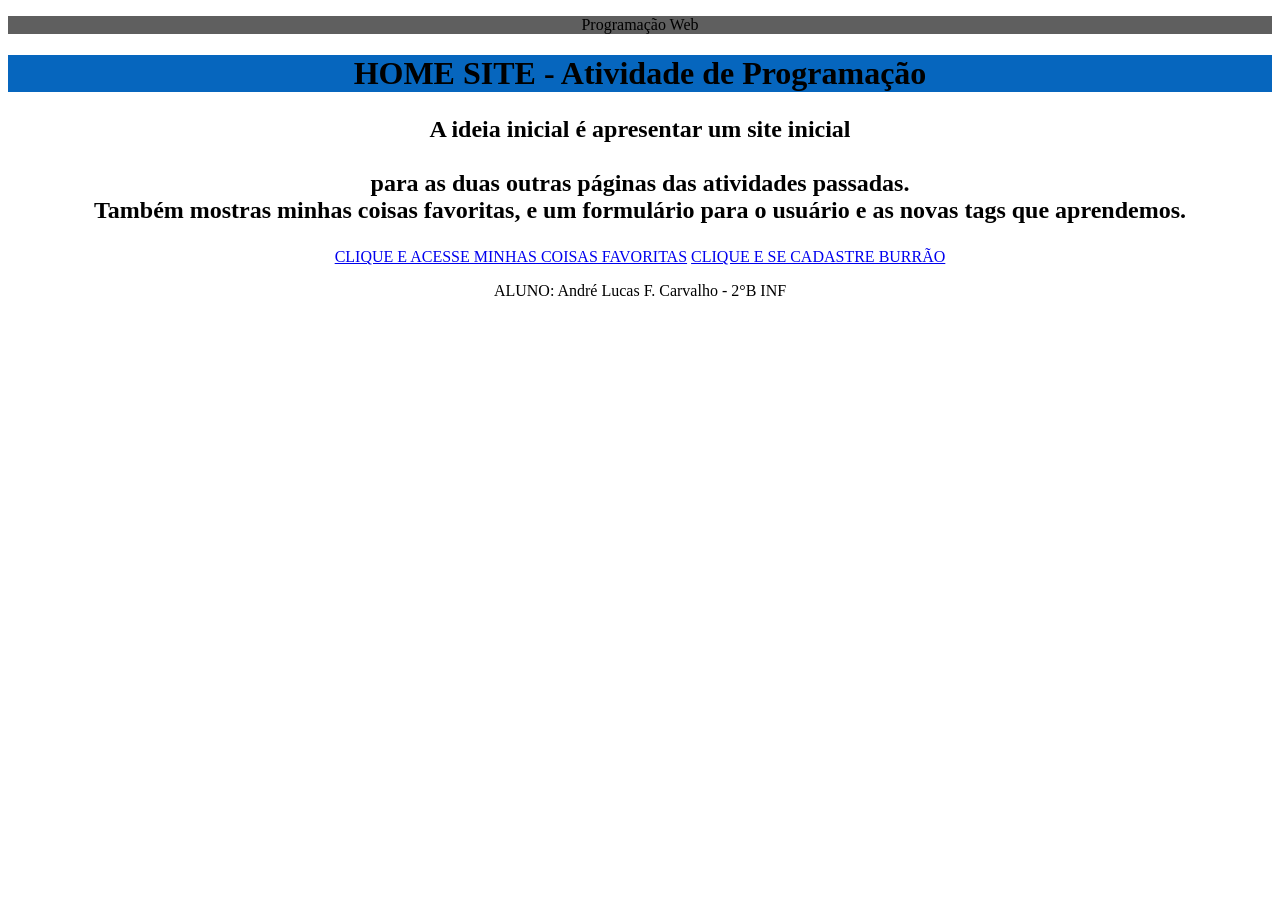
<file: atividade 5/index.html>
<!DOCTYPE html>
<html lang="pt-br">
    <head>
        <style>
            header{
                background-color: rgb(6, 102, 190);
            }
            aside{
                background-color:rgb(95, 95, 95);
           }
            body{
                background-color: rgb(255, 255, 255);
            }
        </style>
    </head>
    <center>
    <aside>
        <p>Programação Web</p>
    </aside>
    <header>
        <h1>HOME SITE - Atividade de Programação</h1>
    </header>
    <body>
    <main>
        <h2><p>A ideia inicial é apresentar um site inicial<br>
             <br>para as duas outras páginas das atividades passadas.<br>
             Também mostras minhas coisas favoritas, e um formulário para o usuário e as novas tags que aprendemos.</p></h2>
    </main>
    <nav>
        <a href="horario.html">CLIQUE E ACESSE MINHAS COISAS FAVORITAS</a>
        <a href="cadastro.html">CLIQUE E SE CADASTRE BURRÃO</a>
    </nav>
    <footer>
        <p>ALUNO: André Lucas F. Carvalho - 2°B INF</p>
    </footer>
    </body>
</file>
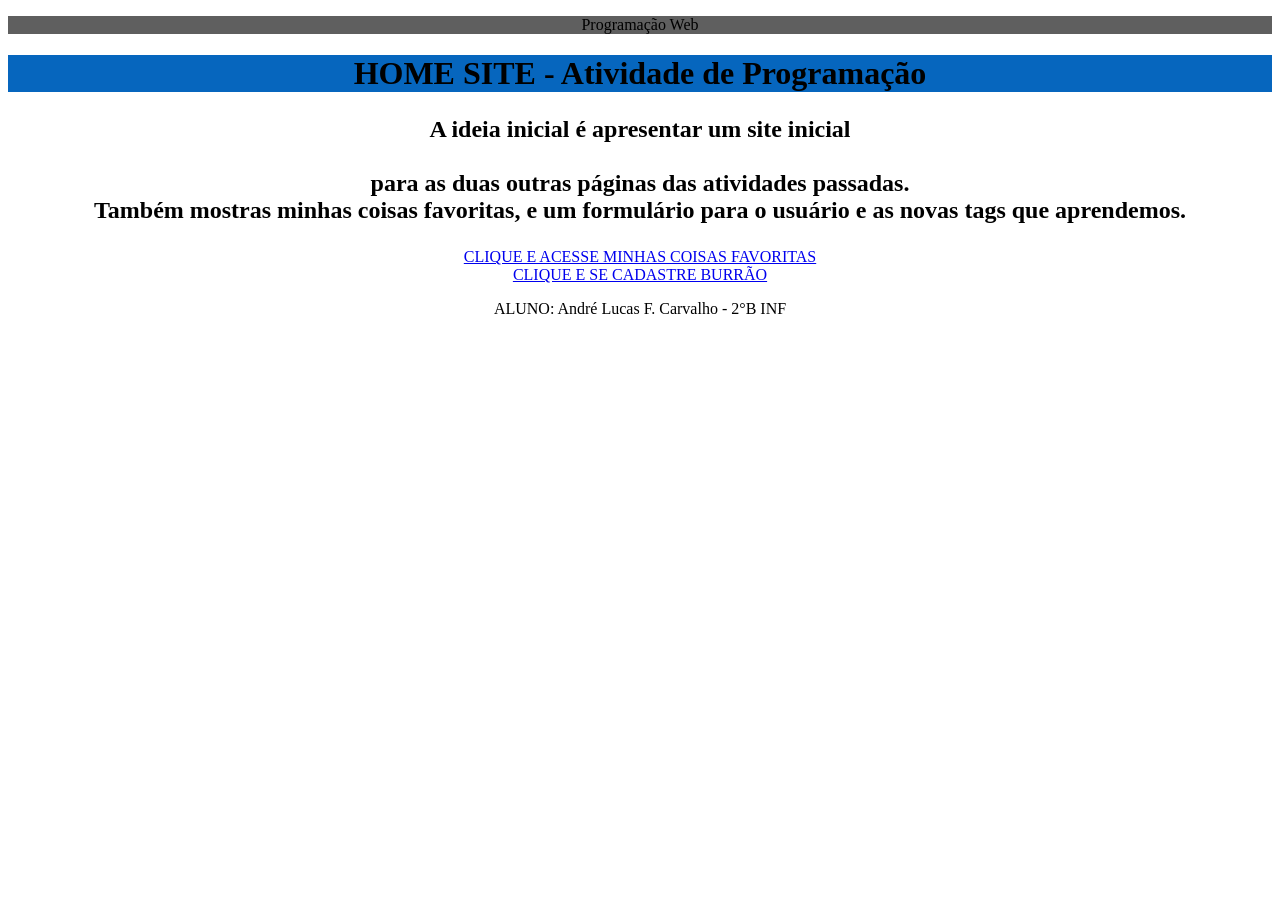
<file: atividades geral/index.html>
<!DOCTYPE html>
<html lang="pt-br">
    <head>
        <style>
            header{
                background-color: rgb(6, 102, 190);
            }
            aside{
                background-color:rgb(95, 95, 95);
           }
            body{
                background-color: rgb(255, 255, 255);
            }
        </style>
    </head>
    <center>
    <aside>
        <p>Programação Web</p>
    </aside>
    <header>
        <h1>HOME SITE - Atividade de Programação</h1>
    </header>
    <body>
    <main>
        <h2><p>A ideia inicial é apresentar um site inicial<br>
             <br>para as duas outras páginas das atividades passadas.<br>
             Também mostras minhas coisas favoritas, e um formulário para o usuário e as novas tags que aprendemos.</p></h2>
    </main>
    <nav>
        <a href="horario.html">CLIQUE E ACESSE MINHAS COISAS FAVORITAS</a><br>
        <a href="cadastro.html">CLIQUE E SE CADASTRE BURRÃO</a>
    </nav>
    <footer>
        <p>ALUNO: André Lucas F. Carvalho - 2°B INF</p>
    </footer>
    </body>
</file>
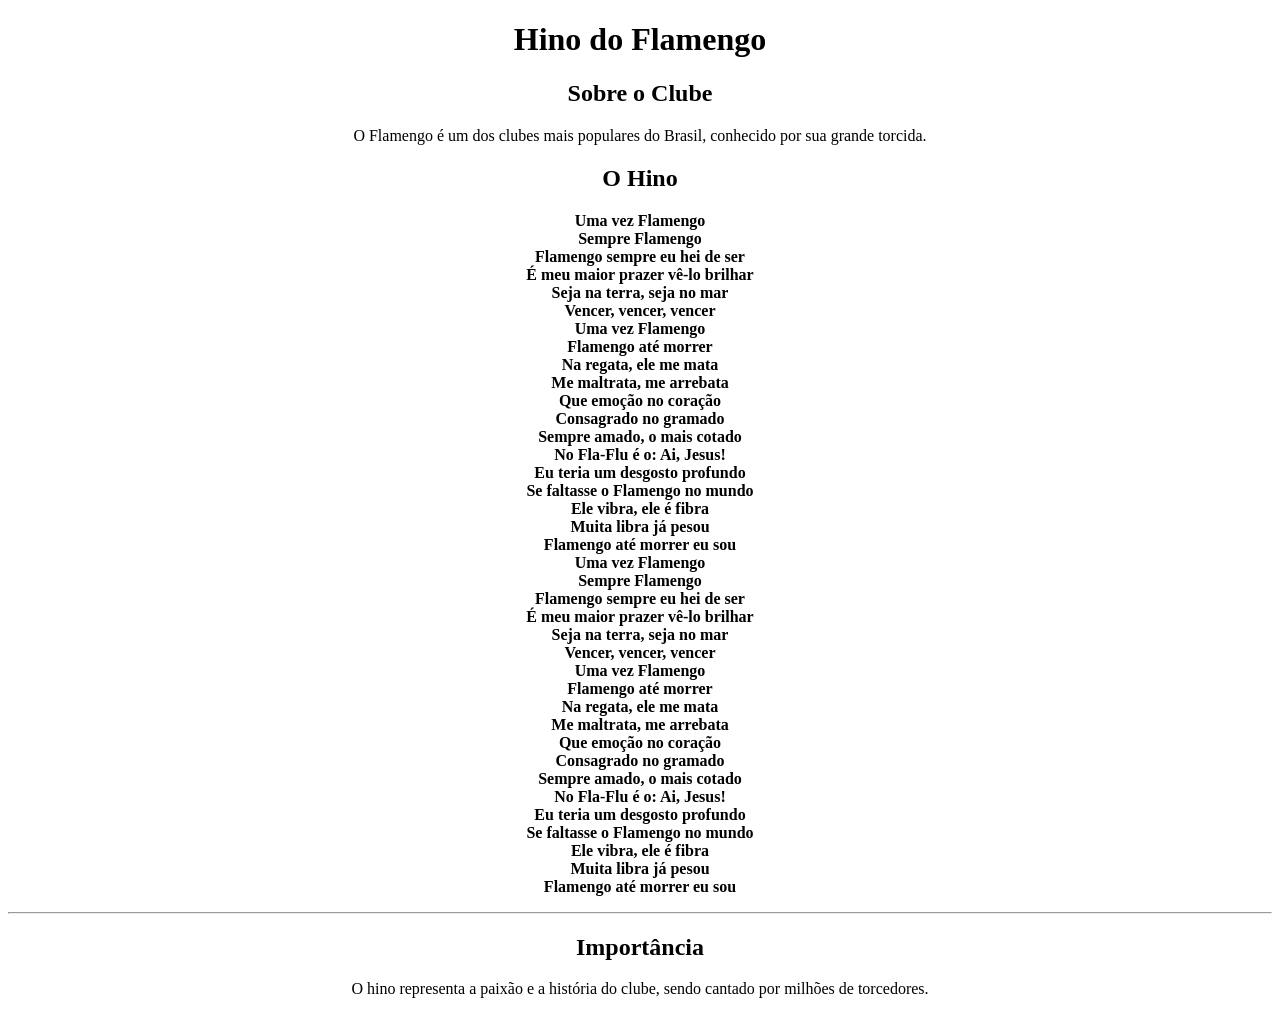
<file: atividade 1/p1.html>
<!DOCTYPE html>
<html lang="pt-BR">
<head>
    <meta charset="UTF-8">
    <title>Hino do Flamengo</title>
</head>
<body><center>
<style>
</style>
    <h1>Hino do Flamengo</h1>

    <h2>Sobre o Clube</h2>
    <p>O Flamengo é um dos clubes mais populares do Brasil, conhecido por sua grande torcida.</p>

    <h2>O Hino</h2>
    <p><strong>Uma vez Flamengo<br>
Sempre Flamengo<br>
Flamengo sempre eu hei de ser<br>

É meu maior prazer vê-lo brilhar<br>
Seja na terra, seja no mar<br>
Vencer, vencer, vencer<br>

Uma vez Flamengo<br>
Flamengo até morrer<br>

Na regata, ele me mata<br>
Me maltrata, me arrebata<br>
Que emoção no coração<br>
Consagrado no gramado<br>
Sempre amado, o mais cotado<br>
No Fla-Flu é o: Ai, Jesus!<br>

Eu teria um desgosto profundo<br>
Se faltasse o Flamengo no mundo<br>
Ele vibra, ele é fibra<br>
Muita libra já pesou<br>
Flamengo até morrer eu sou<br>

Uma vez Flamengo<br>
Sempre Flamengo<br>
Flamengo sempre eu hei de ser<br>

É meu maior prazer vê-lo brilhar<br>
Seja na terra, seja no mar<br>
Vencer, vencer, vencer<br>

Uma vez Flamengo<br>
Flamengo até morrer<br>

Na regata, ele me mata<br>
Me maltrata, me arrebata<br>
Que emoção no coração<br>
Consagrado no gramado<br>
Sempre amado, o mais cotado<br>
No Fla-Flu é o: Ai, Jesus!<br>

Eu teria um desgosto profundo<br>
Se faltasse o Flamengo no mundo<br>
Ele vibra, ele é fibra<br>
Muita libra já pesou<br>
Flamengo até morrer eu sou</strong></p>
   

    <hr>

    <h2>Importância</h2>
    <p>O hino representa a paixão e a história do clube, sendo cantado por milhões de torcedores.</p>

</body></center>
</html>
</file>
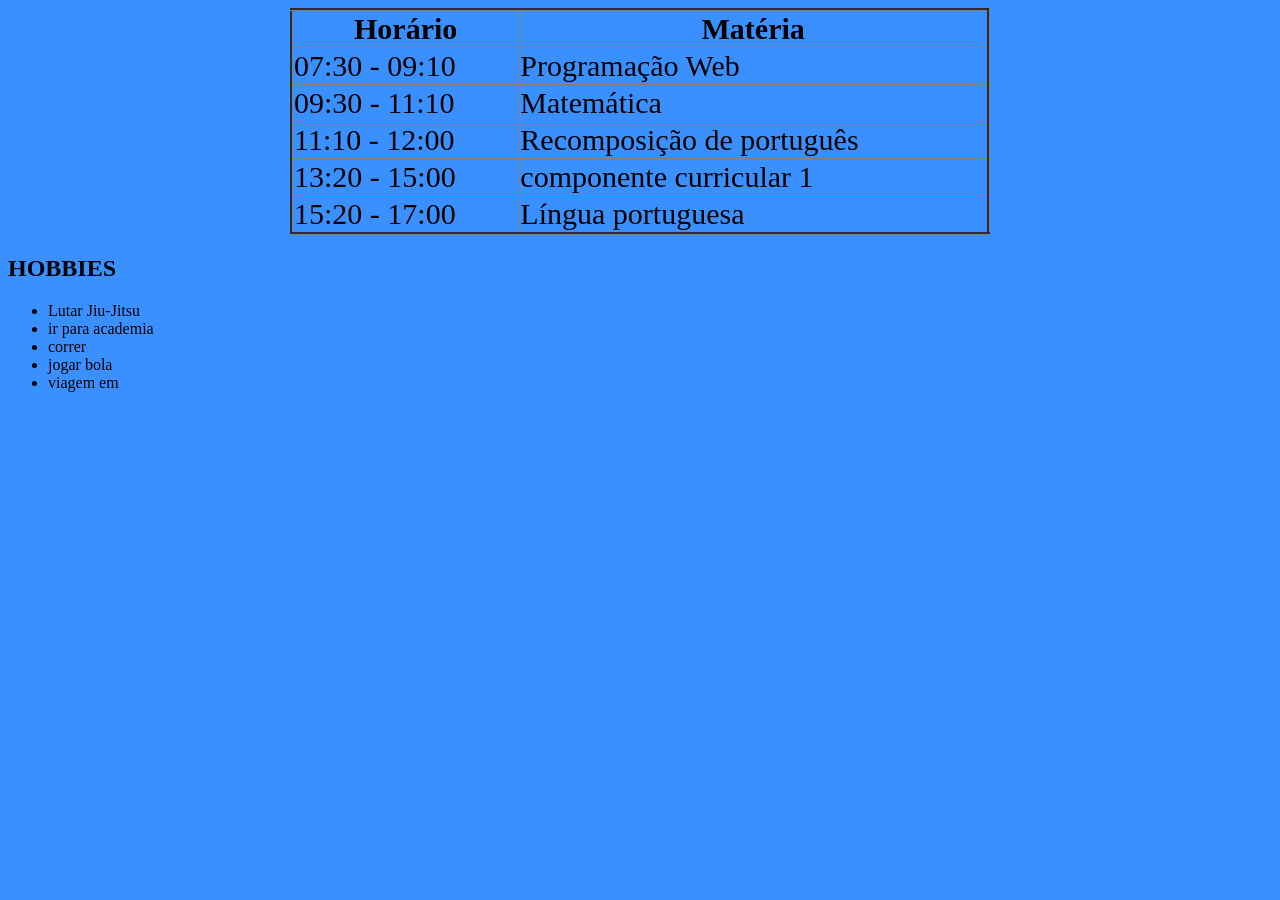
<file: atividade 3/horario.html>
<!DOCTYPE html>
<html lang="pt-BR">
<head>
    <meta charset="UTF-8">
    <title>Horário de Segunda</title>
    <style>
        table {
            border-collapse: collapse;
            min-width: 700px; /* tamanho mínimo */
            font-size: 30px;  /* aumenta o texto */
        }
        body{background-color:rgb(59, 144, 255)}
    </style>
</head>
<body><center>
     <table border="3">
        <tr>
            <th>Horário</th>
            <th>Matéria</th>
        </tr>

        <tr>
            <td>07:30 - 09:10</td>
            <td>Programação Web</td>
        </tr>

        <tr>
            <td>09:30 - 11:10</td>
            <td>Matemática</td>
        </tr>
         <tr>
            <td>11:10 - 12:00</td>
            <td>Recomposição de português</td>
        </tr>
        <tr>
            <td>13:20 - 15:00</td>
            <td>componente curricular 1</td>
        </tr>
         <tr>
            <td>15:20 - 17:00</td>
            <td>Língua portuguesa</td>
        </tr>
    </table>
</body></center>
<h2>HOBBIES</h2>
<ul>
    <li>Lutar Jiu-Jitsu</li>
    <li>ir para academia</li>
    <li>correr</li>
     <li>jogar bola</li>
     <li>viagem em</li>
</html>
</file>
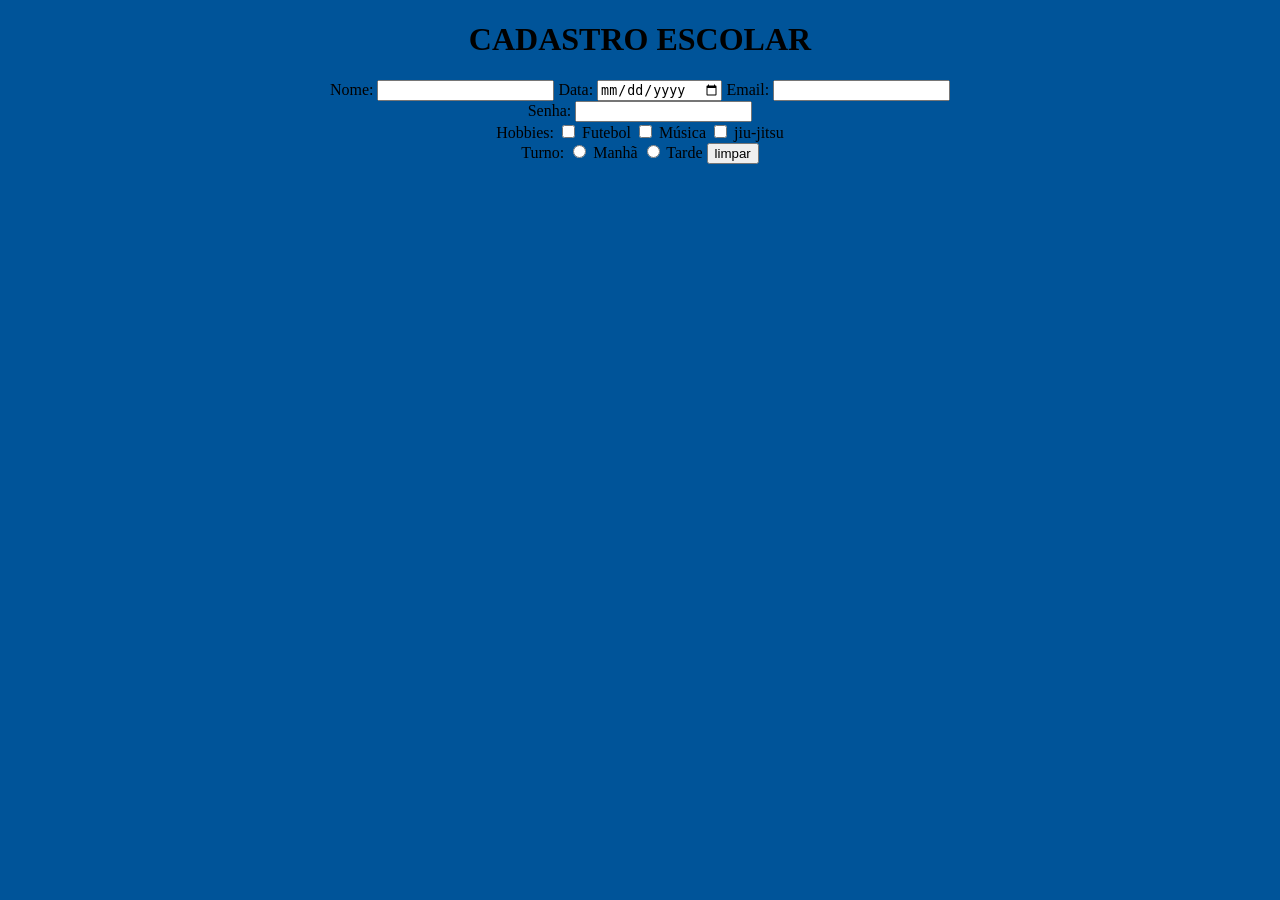
<file: atividade 4/cadastro.html>
<!DOCTYPE html>
<html><center>
    <body>
        <style>
            body{background-color: rgb(0, 84, 153);
            font-family: 'Times New Roman', Times, serif;}
        </style>
<head>
    <title>dedegames</title>
    <h1>CADASTRO ESCOLAR</h1>
</head>
<form>
<label>Nome:</label>
 <input type="text/">
 <label>Data:</label>
 <input type="date">
 <label>Email:</label>
 <input type="email/">
 <br><label>Senha:</label>
<input type="password/"><br>
<label>Hobbies:</label>
<input type="checkbox"> Futebol
<input type="checkbox"> Música
<input type="checkbox"> jiu-jitsu
<br> <label>Turno:</label>
<input type="radio" name="turno"> Manhã
<input type="radio" name="turno"> Tarde
<input type="reset" value="limpar"/><br>

</form>
    </body>
</html></center>
</file>
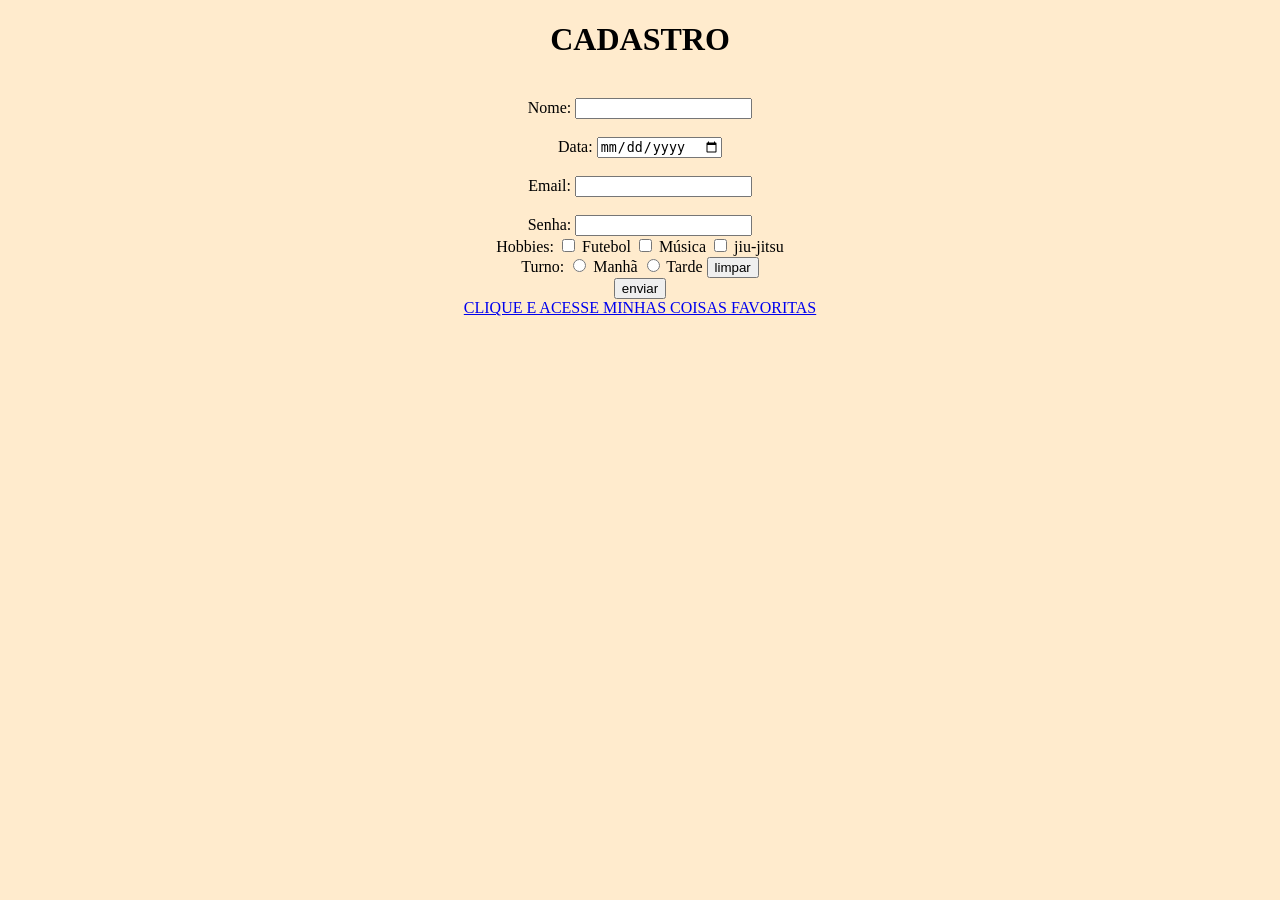
<file: atividade 5/cadastro.html>
<!DOCTYPE html>
<html><center>
    <body>
        <style>
            body{background-color:blanchedalmond;
            font-family: 'Times New Roman', Times, serif;}
        </style>
<head>
    <title>dedegames</title>
    <h1>CADASTRO</h1>
</head>
<form>
<br><label>Nome:</label>
 <input type="text/"><br>
 <br><label>Data:</label>
 <input type="date"><br>
 <br><label>Email:</label>
 <input type="email/"><br>
 <br><label>Senha:</label>
<input type="password/"><br>
<label>Hobbies:</label>
<input type="checkbox"> Futebol
<input type="checkbox"> Música
<input type="checkbox"> jiu-jitsu
<br> <label>Turno:</label>
<input type="radio" name="turno"> Manhã
<input type="radio" name="turno"> Tarde
<input type="reset" value="limpar"/><br>
<input type="reset" value="enviar"/><br>
</form>
<a href="index.html">CLIQUE E ACESSE MINHAS COISAS FAVORITAS</a><br>
    </body>
</html></center>
</file>
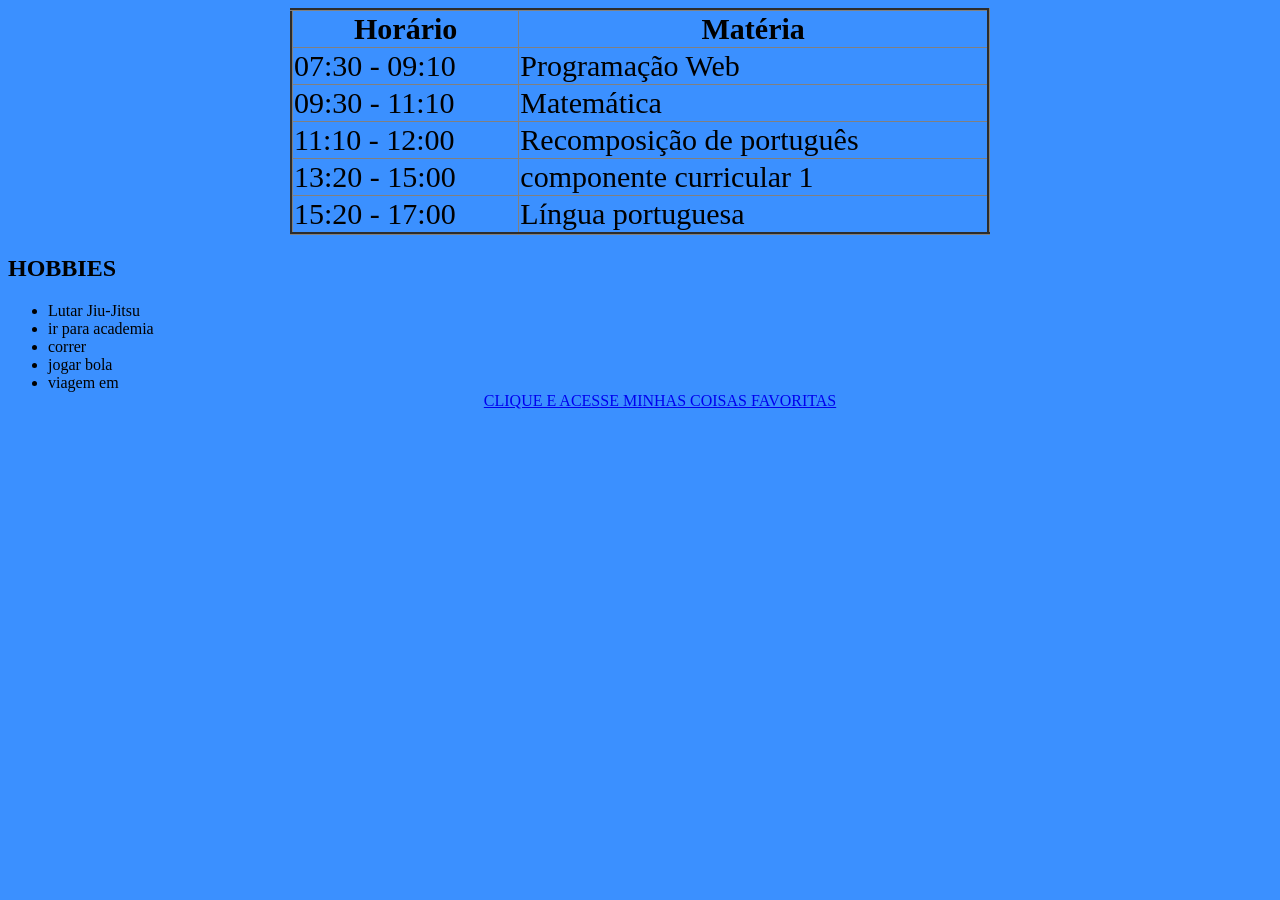
<file: atividade 5/horario.html>
<!DOCTYPE html>
<html lang="pt-BR">
<head>
    <meta charset="UTF-8">
    <title>Horário de Segunda</title>
    <style>
        table {
            border-collapse: collapse;
            min-width: 700px; /* tamanho mínimo */
            font-size: 30px;  /* aumenta o texto */
        }
        body{background-color:rgb(59, 144, 255)}
    </style>
</head>
<body><center>
     <table border="3">
        <tr>
            <th>Horário</th>
            <th>Matéria</th>
        </tr>

        <tr>
            <td>07:30 - 09:10</td>
            <td>Programação Web</td>
        </tr>

        <tr>
            <td>09:30 - 11:10</td>
            <td>Matemática</td>
        </tr>
         <tr>
            <td>11:10 - 12:00</td>
            <td>Recomposição de português</td>
        </tr>
        <tr>
            <td>13:20 - 15:00</td>
            <td>componente curricular 1</td>
        </tr>
         <tr>
            <td>15:20 - 17:00</td>
            <td>Língua portuguesa</td>
        </tr>
    </table>
</body></center>
<h2>HOBBIES</h2>
<ul>
    <li>Lutar Jiu-Jitsu</li>
    <li>ir para academia</li>
    <li>correr</li>
     <li>jogar bola</li>
     <li>viagem em</li>
   </body>
  <center><a href="cadastro.html">CLIQUE E ACESSE MINHAS COISAS FAVORITAS</a><br></center> 
     </html>
</file>
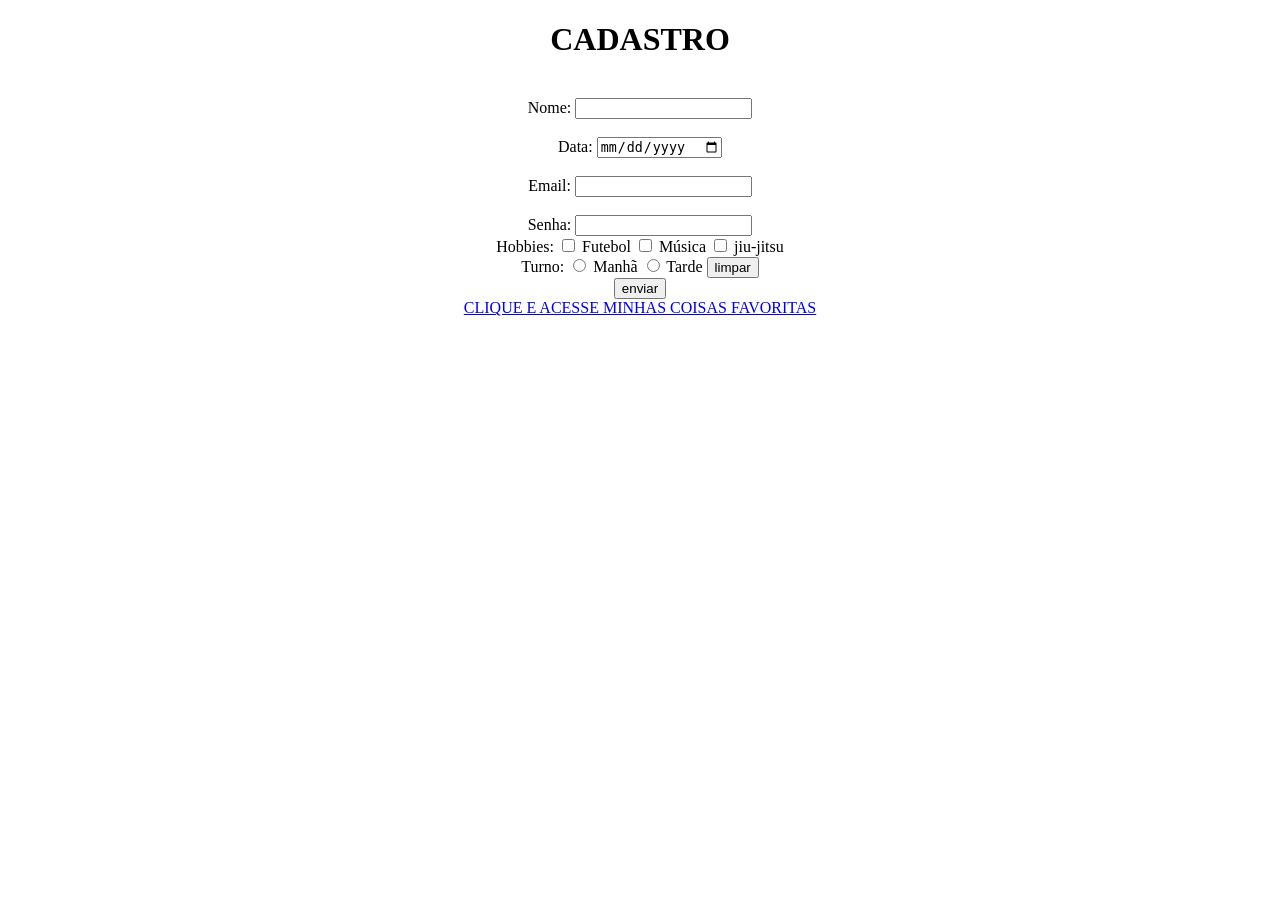
<file: atividades geral/cadastro.html>
<!DOCTYPE html>
<html><center>
    <body>
        <style>
            body{background-color:rgb(255, 255, 255);
            font-family: 'Times New Roman', Times, serif;}
        </style>
<head>
    <title>dedegames</title>
    <h1>CADASTRO</h1>
</head>
<form>
<br><label>Nome:</label>
 <input type="text/"><br>
 <br><label>Data:</label>
 <input type="date"><br>
 <br><label>Email:</label>
 <input type="email/"><br>
 <br><label>Senha:</label>
<input type="password/"><br>
<label>Hobbies:</label>
<input type="checkbox"> Futebol
<input type="checkbox"> Música
<input type="checkbox"> jiu-jitsu
<br> <label>Turno:</label>
<input type="radio" name="turno"> Manhã
<input type="radio" name="turno"> Tarde
<input type="reset" value="limpar"/><br>
<input type="reset" value="enviar"/><br>
</form>
<a href="index.html">CLIQUE E ACESSE MINHAS COISAS FAVORITAS</a><br>
    </body>
</html></center>
</file>
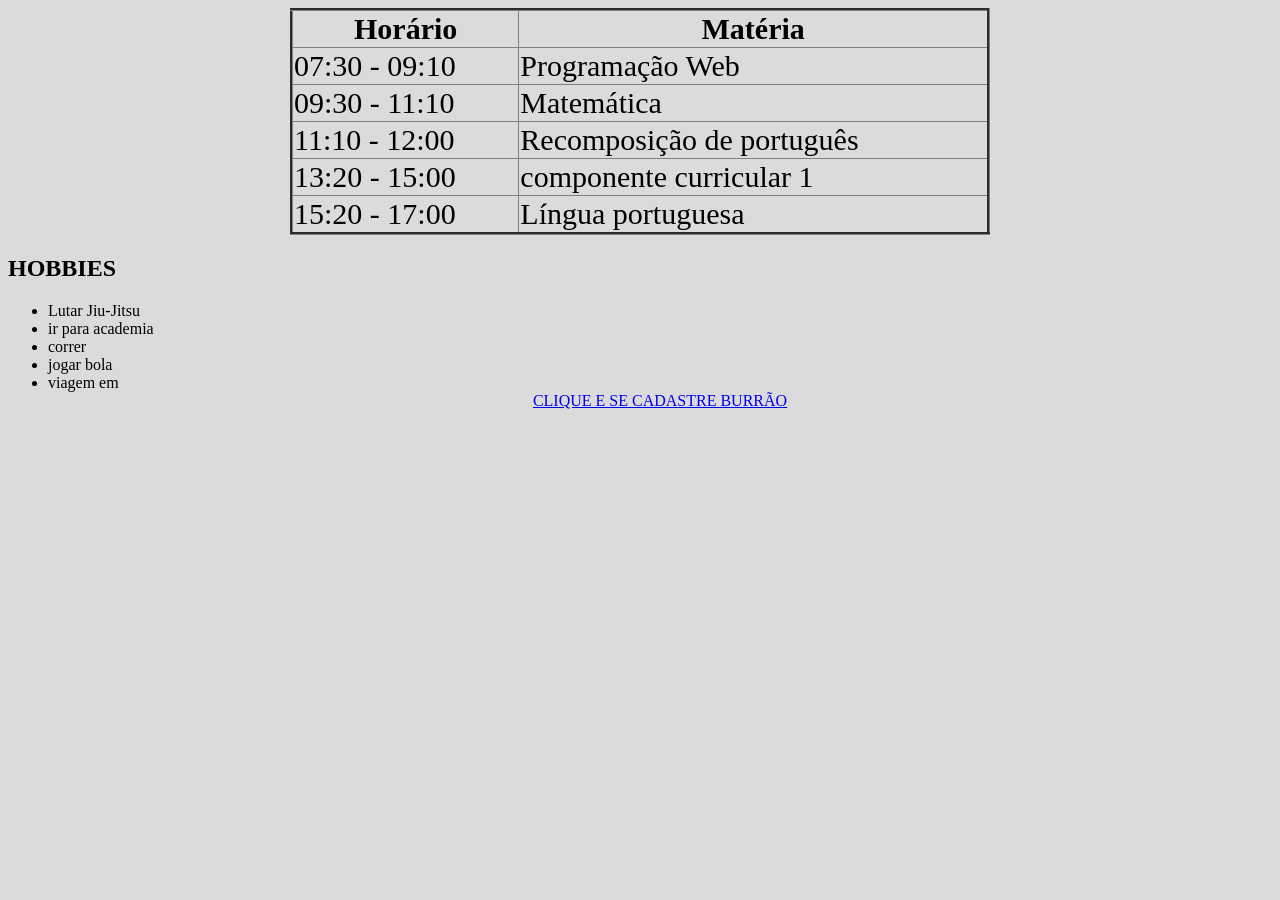
<file: atividades geral/horario.html>
<!DOCTYPE html>
<html lang="pt-BR">
<head>
    <meta charset="UTF-8">
    <title>Horário de Segunda</title>
    <style>
        table {
            border-collapse: collapse;
            min-width: 700px; /* tamanho mínimo */
            font-size: 30px;  /* aumenta o texto */
        }
        body{background-color:rgb(219, 219, 219);}

    
    </style>
</head>
<body><center>
     <table border="3">
        <tr>
            <th>Horário</th>
            <th>Matéria</th>
        </tr>

        <tr>
            <td>07:30 - 09:10</td>
            <td>Programação Web</td>
        </tr>

        <tr>
            <td>09:30 - 11:10</td>
            <td>Matemática</td>
        </tr>
         <tr>
            <td>11:10 - 12:00</td>
            <td>Recomposição de português</td>
        </tr>
        <tr>
            <td>13:20 - 15:00</td>
            <td>componente curricular 1</td>
        </tr>
         <tr>
            <td>15:20 - 17:00</td>
            <td>Língua portuguesa</td>
        </tr>
    </table>
</body></center>
<h2>HOBBIES</h2>
<ul>
    <li>Lutar Jiu-Jitsu</li>
    <li>ir para academia</li>
    <li>correr</li>
     <li>jogar bola</li>
     <li>viagem em</li>
   </body>
  <center><a href="cadastro.html">CLIQUE E SE CADASTRE BURRÃO</a><br></center> 
     </html>
</file>
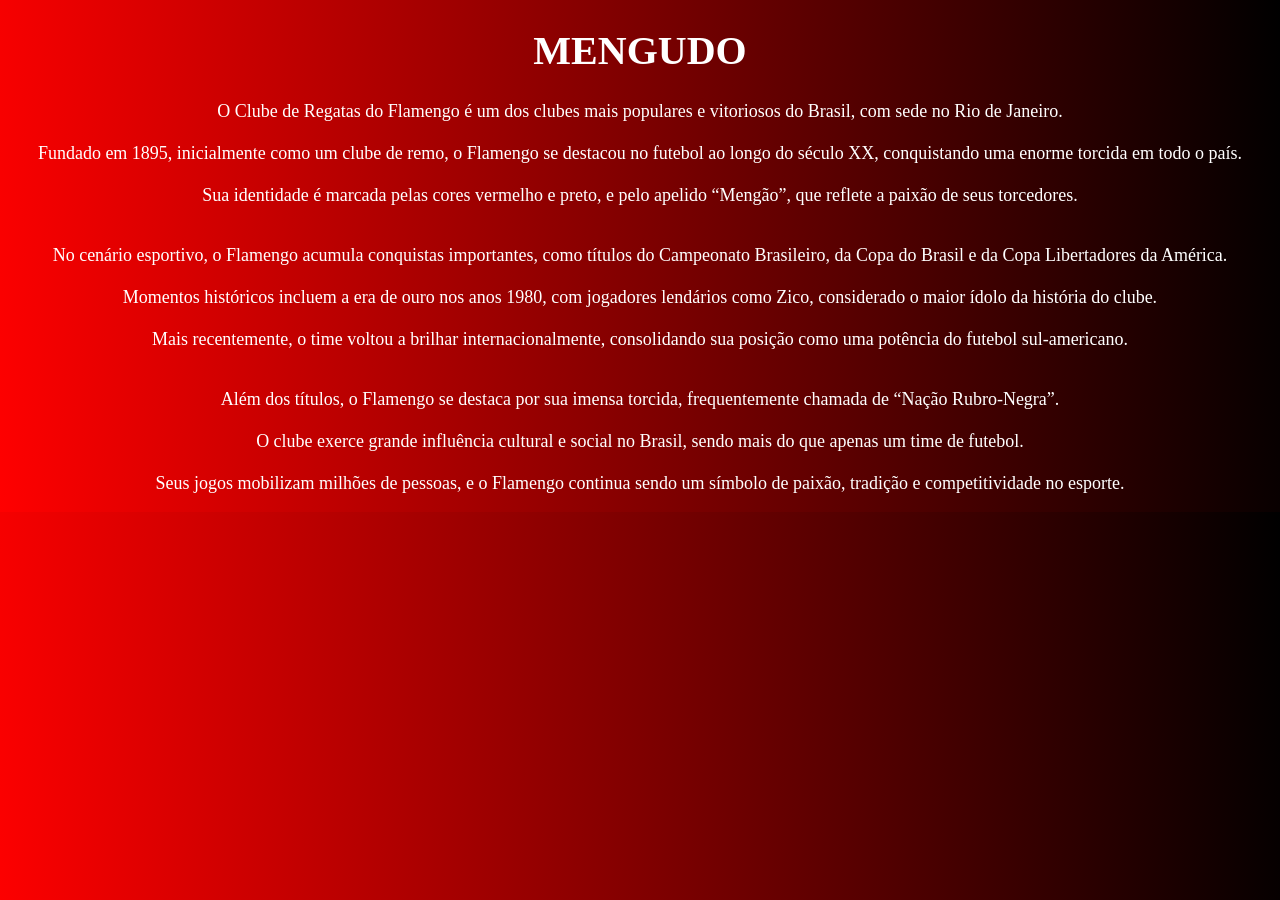
<file: atividades geral/index2.html>
<!DOCTYPE html>
<html lang="pt-BR">
<head>
    <meta charset="UTF-8">
    <title>Flamengo meu amor</title>
    <link rel="stylesheet" href="style.css">
</head>
<body><center>
    <h1>MENGUDO</h1>
    <P class="Flamengo">O Clube de Regatas do Flamengo é um dos clubes mais populares e vitoriosos do Brasil, com sede no Rio de Janeiro.<br><br>
Fundado em 1895, inicialmente como um clube de remo, o Flamengo se destacou no futebol ao longo do século XX, conquistando uma enorme torcida em todo o país.<br><br>
Sua identidade é marcada pelas cores vermelho e preto, e pelo apelido “Mengão”, que reflete a paixão de seus torcedores.<br><br></P>

<P class="Mengão">No cenário esportivo, o Flamengo acumula conquistas importantes, como títulos do Campeonato Brasileiro, da Copa do Brasil e da Copa Libertadores da América.<br><br>
Momentos históricos incluem a era de ouro nos anos 1980, com jogadores lendários como Zico, considerado o maior ídolo da história do clube.<br><br>
Mais recentemente, o time voltou a brilhar internacionalmente, consolidando sua posição como uma potência do futebol sul-americano.<br><br></P>

<P id="regatas">Além dos títulos, o Flamengo se destaca por sua imensa torcida, frequentemente chamada de “Nação Rubro-Negra”.<br><br>
O clube exerce grande influência cultural e social no Brasil, sendo mais do que apenas um time de futebol.<br><br>
Seus jogos mobilizam milhões de pessoas, e o Flamengo continua sendo um símbolo de paixão, tradição e competitividade no esporte.
</P>

</body></center>
</html>
</file>
<file: atividades geral/style.css>
.Flamengo{color: #ffffff;: rgb(167, 24, 24);}
.Flamengo{font-family: 'Times New Roman', Times, serif;}
.Mengão{font-family: 'Times New Roman', Times, serif;}
.Mengão{color: rgb(255, 255, 255);}
#regatas{font-family: 'Times New Roman', Times, serif;}
#regatas{color: #ffffff;}
body{background-color: #ffffff; font-size: 18px;background: linear-gradient(85deg, red, black);}
h1{font-size: 40px;color: #ffffff;}
</file>
